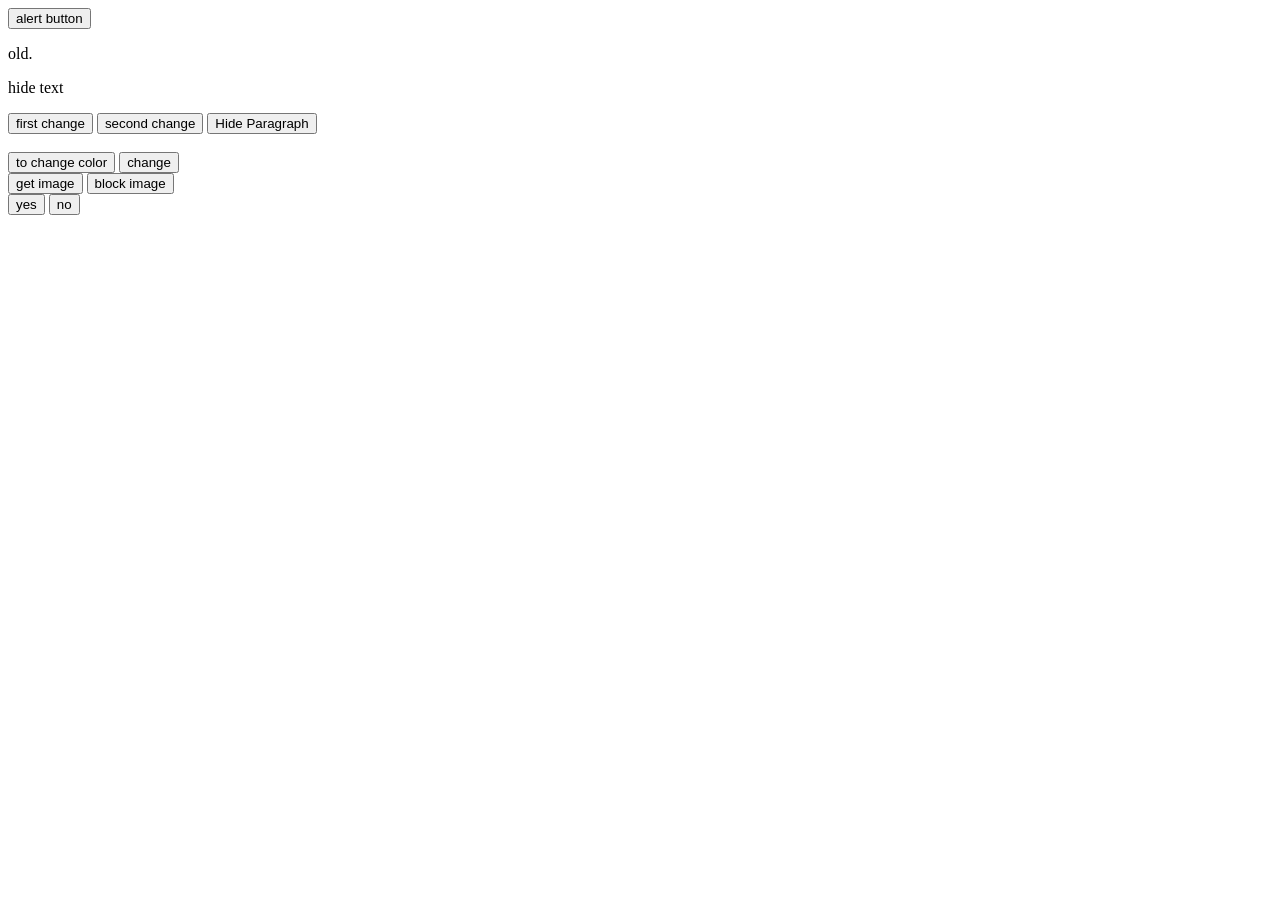
<file: js event1/index.html>
<html lang="en">
<head>
    <meta charset="UTF-8">
    <meta name="viewport" content="width=device-width, initial-scale=1.0">
    <title>Document</title>
    <link rel="stylesheet" href="style.css">
    <script>
        function g(){
            alert("hiiii");
        }
    </script>
    <script src="script.js"></script>
</head>
<body>
                    
    <section>
        <div>
         <button onclick="alert('you clicked a button')">alert button</button>
<p id="para1">old.</p>
<p id="para2">hide text</p>
<section>
    <button onclick="document.getElementById('para1').innerHTML='first'">
    first change
</button> 
<button onclick="document.getElementById('para1').innerHTML='second'">second change</button>
<button onclick="document.getElementById('para2').style.display='none'">
    Hide Paragraph
</button>
</section>
<br>

<button onclick="document.body.style.backgroundColor='lightblue'"> to change color</button>
<button onclick="changeclr()">change</button>        
</div>
    </section>
    <section>
<button onclick="document.getElementById('image').style.display='block'">get image</button>
<button onclick="document.getElementById('image').style.display='none'">block image</button>
<img id="image"  src="testimg.png" style="display:none;">

</section>
<section>
    <button id="yesbutton" style="display:calc();">yes</button>
    <button onclick="size()">no</button>
</section>
</body>
</html>
</file>
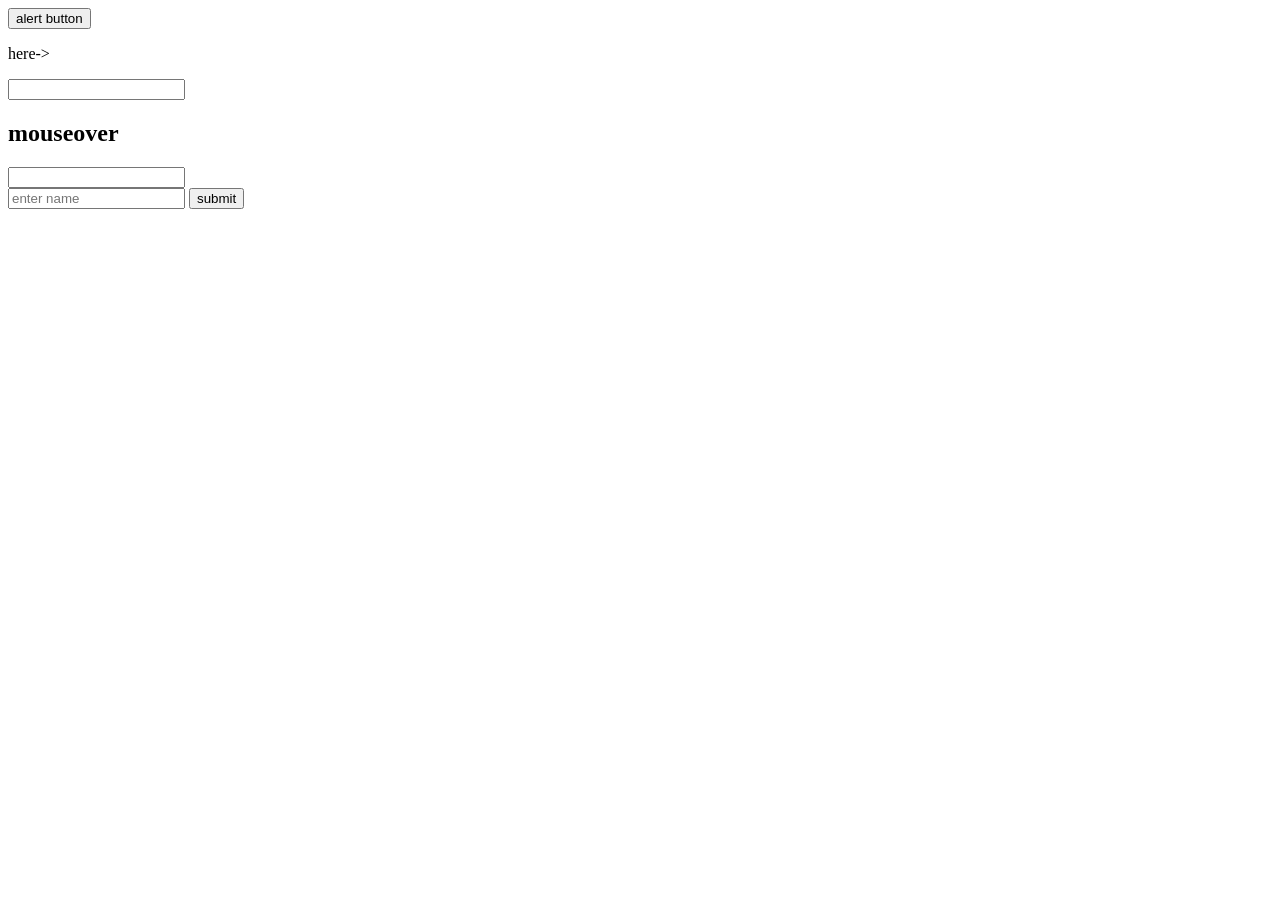
<file: js event2/index.html>
<html lang="en">
<head>
    <meta charset="UTF-8">
    <meta name="viewport" content="width=device-width, initial-scale=1.0">
    <title>Document</title>
    <script src="script.js"></script>
</head>
<body>
    <section>
            <button onclick="alert('alert msg')">alert button</button>
    </section>
    <section>
        <p id="text">here-></p>
            <input type="text" onchange="document.getElementById('text').innerText=this.value">
    </section>
    <section>
        <h2 onmouseover="this.style.color='red'" onmouseout="this.style.color='black'">mouseover</h2>
    </section>
    <section>
        <input type="text" onfocus="this.style.borderColor='blue'">
    </section>
    <section>
       
    </section>
      <input id="input" type="text" placeholder="enter name">
      <button onclick="check()">submit</button>

      <p id="para"></p>
    </section>
</body>
</html>
</file>
<file: js event1/style.css>
h1{
    background-color: black;
    color: aqua;
    border-radius:10px;
    text-align:center;
}
.full{
    display: flex;
    flex-direction:row;
    flex-wrap: wrap;
    
}
.div{
    border:solid;
    border-radius: 10px;
    height: 50%;
    width: 50%;
}
</file>
